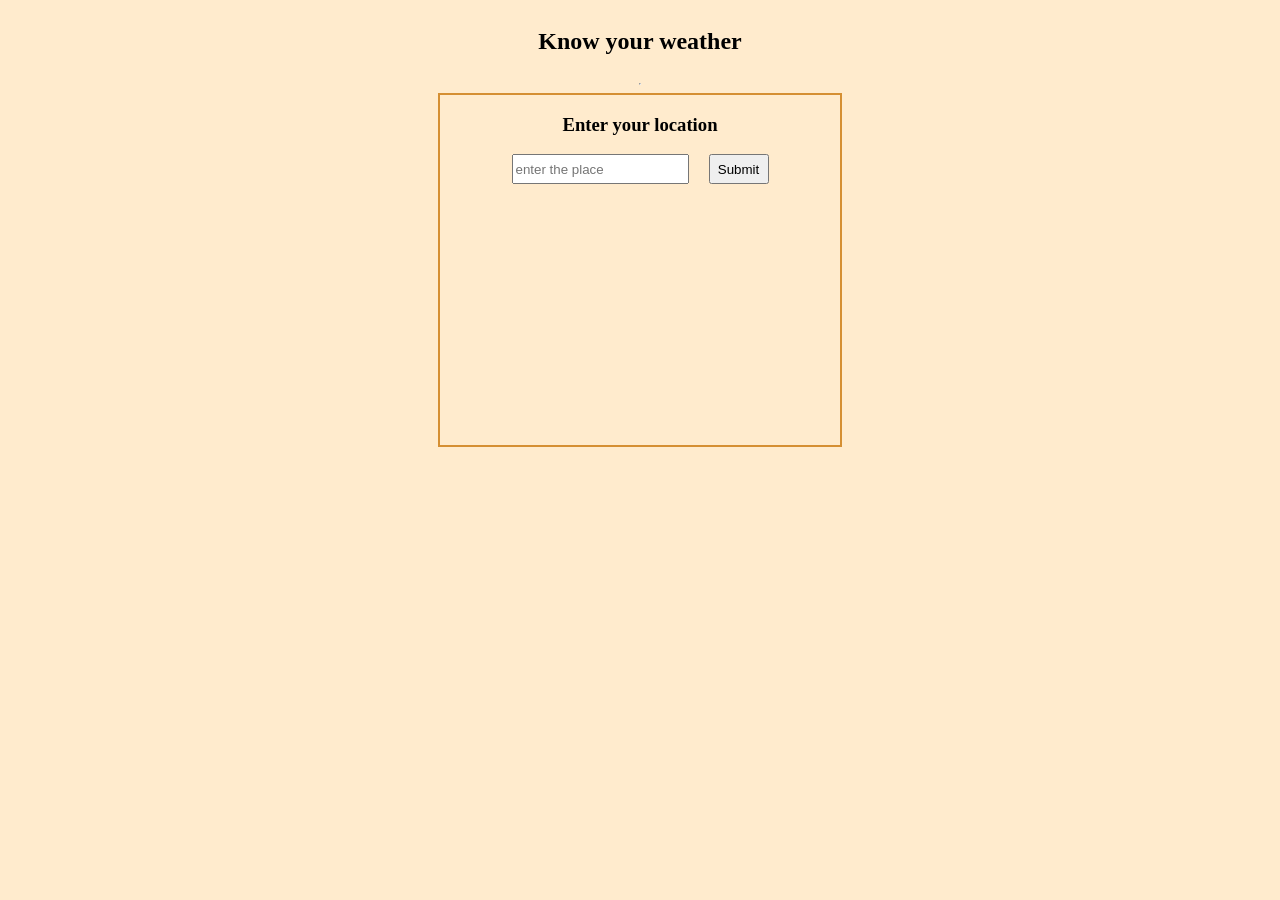
<file: index.html>
<!DOCTYPE html>
<html>
<head>
    <title>Weather App</title>
    <link rel="stylesheet" href="style.css">
</head>
<body>
    <h2>Know your weather</h2>
    <hr>
    <div id="container">
        <h3>Enter your location</h3>
        <div id="in">
        <input id="city" type="text" placeholder="enter the place">
        <button id="sub" onclick="show()">Submit</button>
        </div>
        <div id="res"></div>
    </div> 
<script src="js.js"></script>
</body>
</html>
</file>
<file: style.css>
h2{
    text-align: center;
}
#container{
    height: 350px;
    width: 400px;
    border: 2px solid rgb(213, 143, 51);
    display: inline-block;
    text-align: center;
   
}
#in{
    display: inline-flex;
    gap: 20px;
}
body{
    display: flex;
    flex-direction: column;
    align-items: center;
    background-color: blanchedalmond;
}
#sub{
    height: 30px;
    width: 60px;
}
</file>
